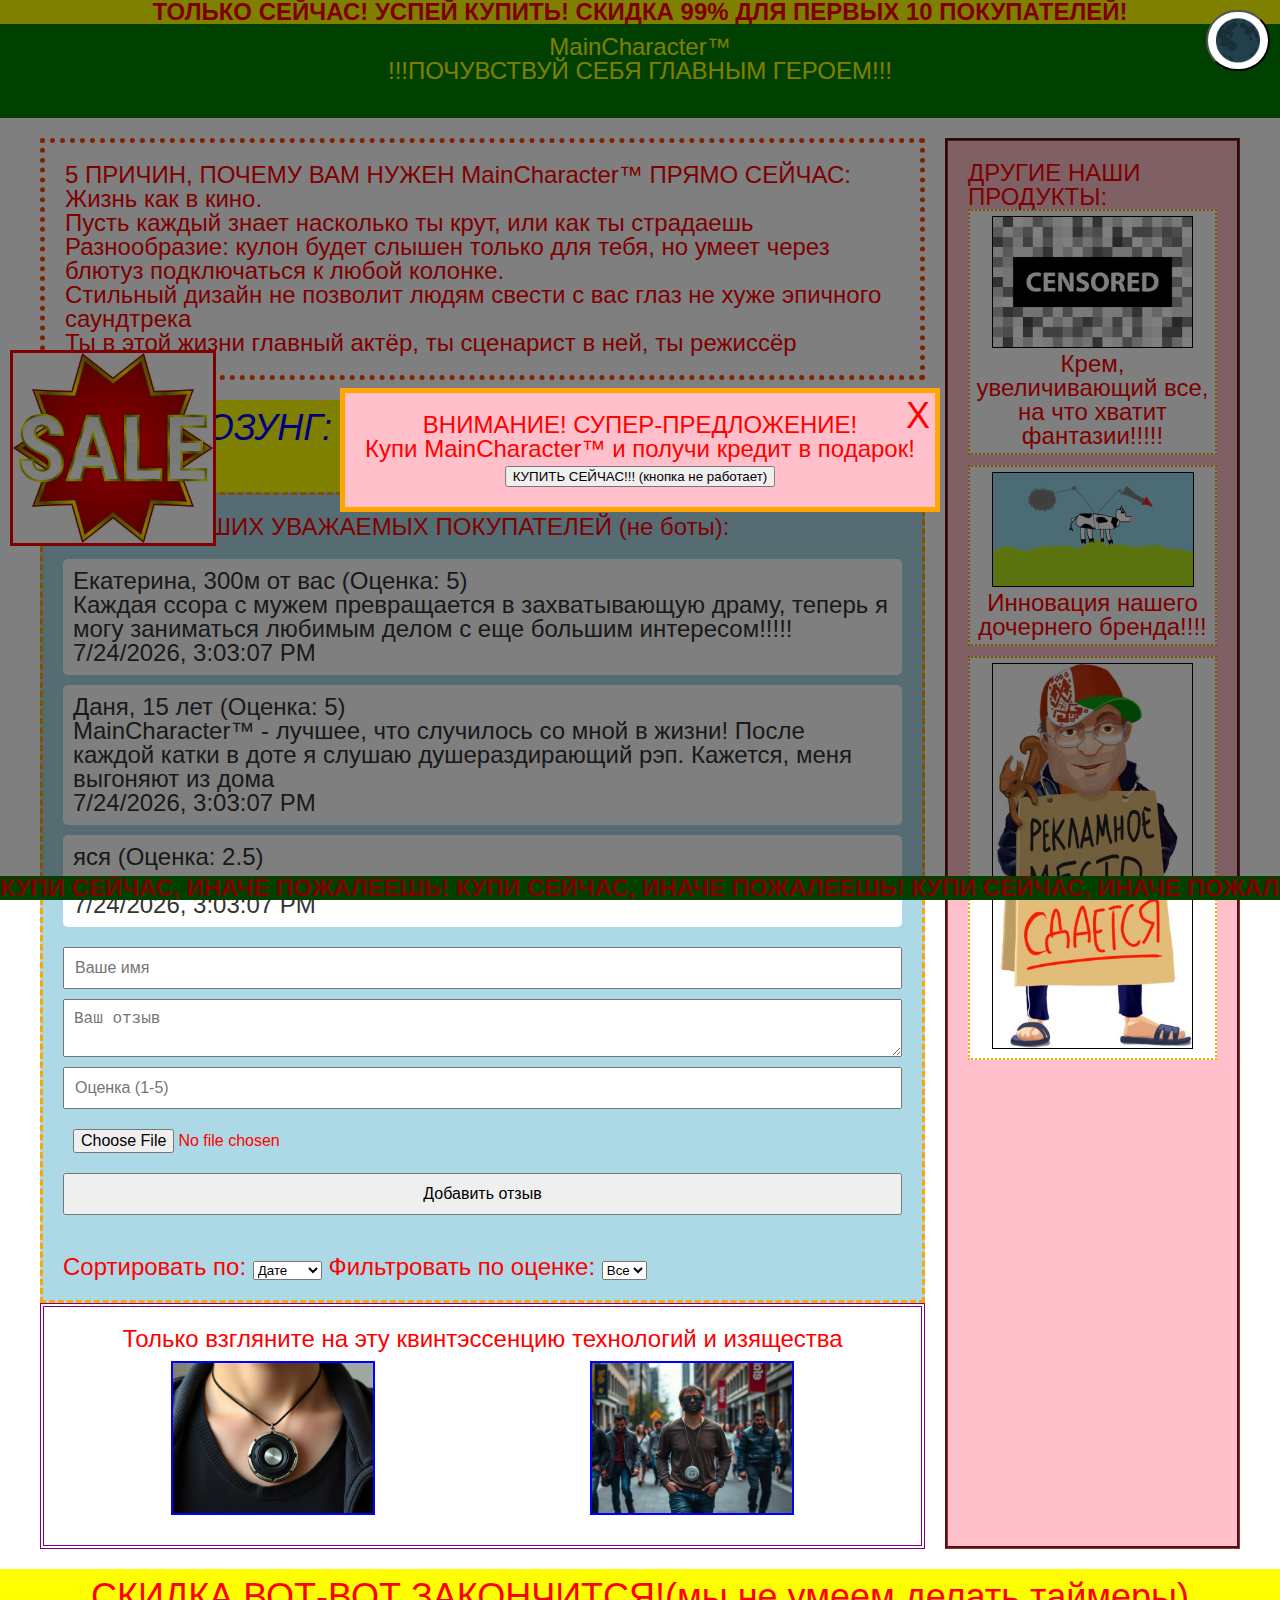
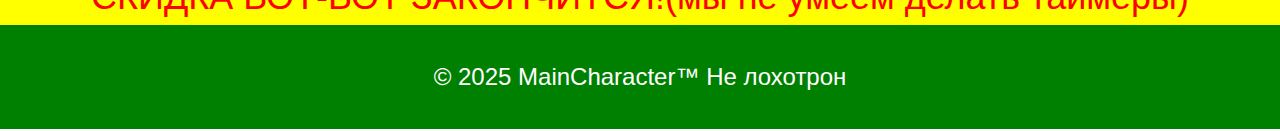
<file: index.html>
<!DOCTYPE html>
<html lang="ru">
<head>
  <meta charset="UTF-8">
  <meta name="viewport" content="width=device-width, initial-scale=1.0">
  <title>MainCharacter™: ваша жизнь заслуживает саундтрека!</title>
  <link rel="stylesheet" href="css/style.css">
</head>
<body>
  <button id="themeToggle">🌑</button>
  <header>
    <h1>MainCharacter™</h1>
    <p>!!!ПОЧУВСТВУЙ СЕБЯ ГЛАВНЫМ ГЕРОЕМ!!!</p>
    <div class="top-marquee">
      <span>ТОЛЬКО СЕЙЧАС! УСПЕЙ КУПИТЬ! СКИДКА 99% ДЛЯ ПЕРВЫХ 10 ПОКУПАТЕЛЕЙ!</span>
    </div>
  </header>

  <section class="content">
    <main>
      <section class="top-reasons">
        <h2>5 ПРИЧИН, ПОЧЕМУ ВАМ НУЖЕН MainCharacter™ ПРЯМО СЕЙЧАС:</h2>
        <ol>
          <li>Жизнь как в кино.</li>
          <li>Пусть каждый знает насколько ты крут, или как ты страдаешь</li>
          <li>Разнообразие: кулон будет слышен только для тебя, но умеет через блютуз подключаться к любой колонке.</li>
          <li>Стильный дизайн не позволит людям свести с вас глаз не хуже эпичного саундтрека</li>
          <li>Ты в этой жизни главный актёр, ты сценарист в ней, ты режиссёр</li>
        </ol>
      </section>

      <section class="slogan">
        <h2>НАШ ЛОЗУНГ: "ВАША ЖИЗНЬ ЗАСЛУЖИВАЕТ САУНДТРЕКА!"</h2>
      </section>

      <section class="testimonials">
        <h2>ОТЗЫВЫ НАШИХ УВАЖАЕМЫХ ПОКУПАТЕЛЕЙ (не боты):</h2>
        <div id="reviewsList"></div>
        <form id="reviewForm">
          <input type="text" id="reviewName" placeholder="Ваше имя" required>
          <textarea id="reviewText" placeholder="Ваш отзыв" required></textarea>
          <input type="number" id="reviewRating" placeholder="Оценка (1-5)" min="1" max="5" required>
          <input type="file" id="reviewImage" accept="image/*">
          <button type="submit">Добавить отзыв</button>
        </form>
        <div>
          <label for="sortReviews">Сортировать по:</label>
          <select id="sortReviews">
            <option value="date">Дате</option>
            <option value="rating">Оценке</option>
          </select>
          <label for="filterReviews">Фильтровать по оценке:</label>
          <select id="filterReviews">
            <option value="all">Все</option>
            <option value="5">5</option>
            <option value="4">4</option>
            <option value="3">3</option>
            <option value="2">2</option>
            <option value="1">1</option>
          </select>
        </div>
      </section>

      <section class="product-images">
        <h2>Только взгляните на эту квинтэссенцию технологий и изящества</h2>
        <img src="img/device1.jpg" alt="Свистящий унитаз 1">
        <img src="img/device2.jpg" alt="Свистящий унитаз 2">
      </section>
    </main>

    <aside class="sidebar">
      <h2>ДРУГИЕ НАШИ ПРОДУКТЫ:</h2>
      <div class="ad">
        <a href="#"><img src="img/cream.jpg" alt="ПОДАРИТЕ СВОЕЙ ВТОРОЙ ПОЛОВИНКЕ"></a>
        <p> Крем, увеличивающий все, на что хватит фантазии!!!!!</p>
      </div>
      <div class="ad">
        <a> <img src="img/киборгкорова.png" alt="КОРОВИЙ АНТИПЕРЕВОРАЧИВАТЕЛЬ"></a>
        <p>Инновация нашего дочернего бренда!!!!</p>
      </div>
      <div class="ad">
        <a href="#"><img src="img/ad.jpg"></a>
      </div>
    </aside>
  </section>

  <section class="timer-section">
    <h2>СКИДКА ВОТ-ВОТ ЗАКОНЧИТСЯ!(мы не умеем делать таймеры)</h2>
  </section>

  <div class="side-ad side-ad-left">
    <a href="#"><img src="img/sale.jpg"></a>
  </div>

  <footer style="text-align: center;">
    <p>© 2025 MainCharacter™ Не лохотрон</p>
    <div class="bottom-marquee">
      <span>КУПИ СЕЙЧАС, ИНАЧЕ ПОЖАЛЕЕШЬ! КУПИ СЕЙЧАС, ИНАЧЕ ПОЖАЛЕЕШЬ! КУПИ СЕЙЧАС, ИНАЧЕ ПОЖАЛЕЕШЬ!</span>
    </div>
  </footer>

  <div id="popup" class="popup" style="display: block;">
    <span class="close-button" onclick="closePopup()">X</span>
    <h2>ВНИМАНИЕ! СУПЕР-ПРЕДЛОЖЕНИЕ!</h2>
    <p>Купи MainCharacter™ и получи кредит в подарок! </p>
    <button>КУПИТЬ СЕЙЧАС!!! (кнопка не работает)</button>
  </div>

  <div id="overlay" class="overlay"></div>

  <script src="js/cookie.js"></script>
  <script src="js/script.js"></script>
</body>
</html>
</file>
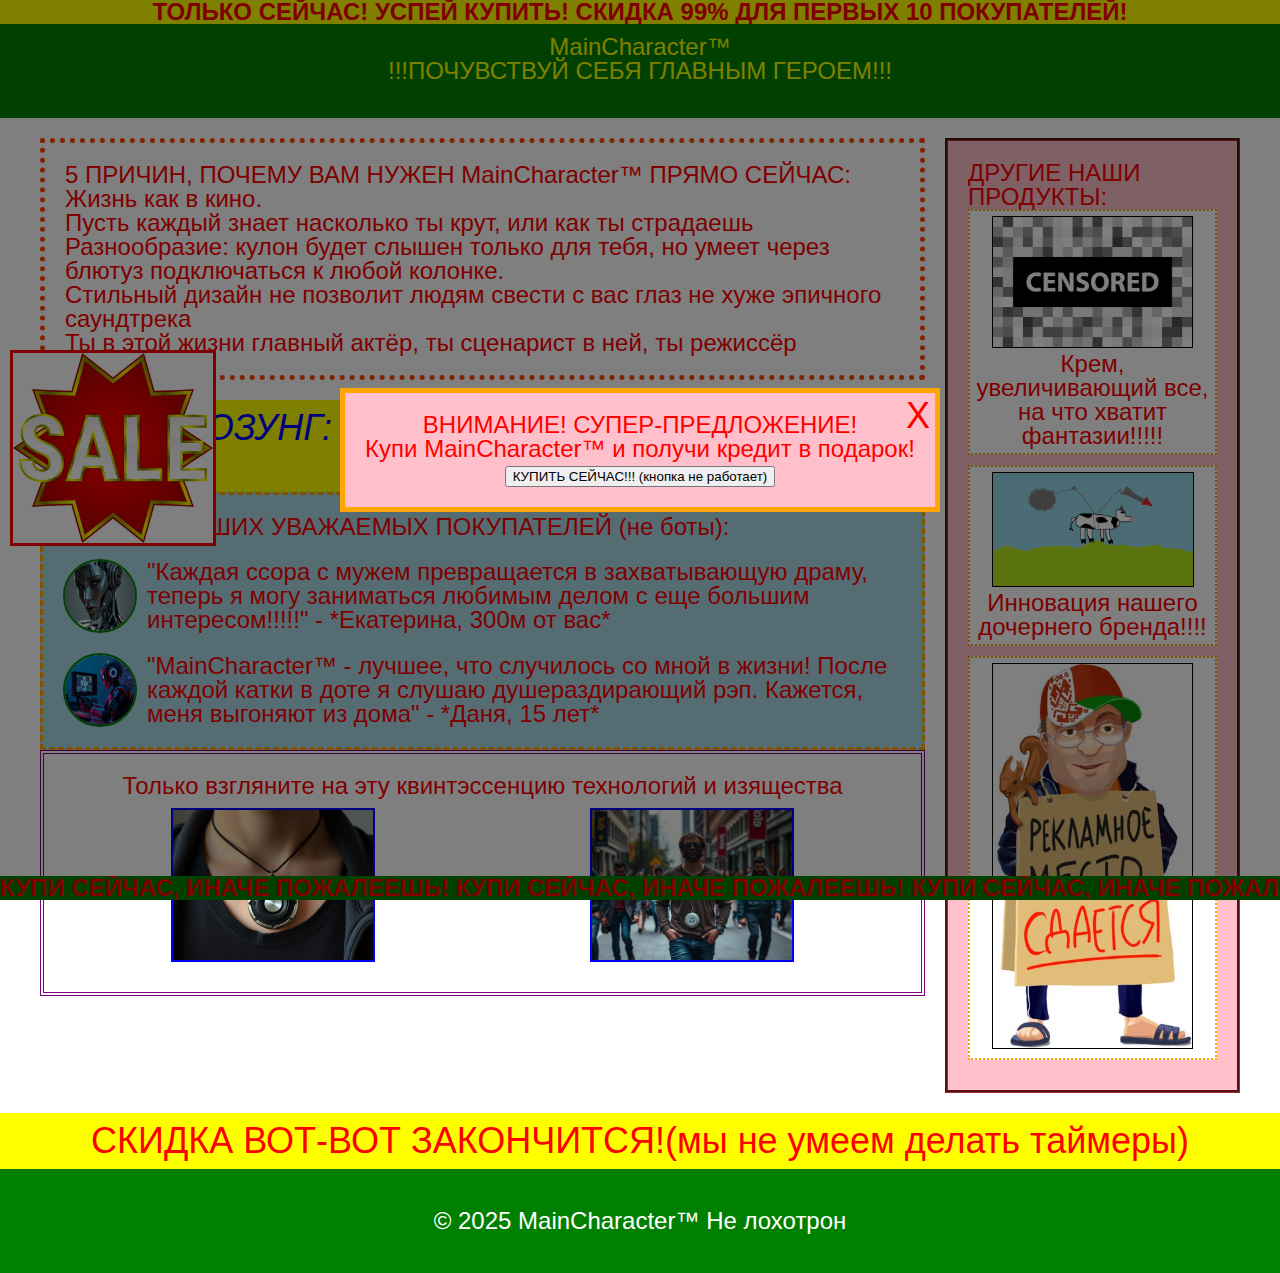
<file: 2LAB/index.html>
<!DOCTYPE html>
<html lang="ru">
<head>
  <meta charset="UTF-8">
  <meta name="viewport" content="width=device-width, initial-scale=1.0">
  <title>MainCharacter™: ваша жизнь заслуживает саундтрека! </title>
  <link rel="stylesheet" href="css/style.css">
</head>
<body>

  <header>
    <h1>MainCharacter™</h1>
    <p>!!!ПОЧУВСТВУЙ СЕБЯ ГЛАВНЫМ ГЕРОЕМ!!!</p>
    <div class="top-marquee">
      <span>ТОЛЬКО СЕЙЧАС! УСПЕЙ КУПИТЬ! СКИДКА 99% ДЛЯ ПЕРВЫХ 10 ПОКУПАТЕЛЕЙ!</span>
    </div>
  </header>

  <section class="content">
    <main>
      <section class="top-reasons">
        <h2>5 ПРИЧИН, ПОЧЕМУ ВАМ НУЖЕН MainCharacter™ ПРЯМО СЕЙЧАС:</h2>
        <ol>
          <li>Жизнь как в кино.</li>
          <li>Пусть каждый знает насколько ты крут, или как  ты страдаешь</li>
          <li>Разнообразие: кулон будет слышен только для тебя, но умеет через блютуз подключаться к любой колонке.</li>
          <li>Стильный дизайн не позволит людям свести с вас глаз не хуже эпичного саундтрека</li>
          <li>Ты в этой жизни главный актёр, ты сценарист в ней, ты режиссёр</li>
        </ol>
      </section>

      <section class="slogan">
        <h2>НАШ ЛОЗУНГ: "ВАША ЖИЗНЬ ЗАСЛУЖИВАЕТ САУНДТРЕКА!"</h2>
      </section>

      <section class="testimonials">
        <h2>ОТЗЫВЫ НАШИХ УВАЖАЕМЫХ ПОКУПАТЕЛЕЙ (не боты):</h2>
        <div class="testimonial">
          <img src="img/Wife.jpg" alt="Пользователь 1">
          <p>"Каждая ссора с мужем превращается в захватывающую драму, теперь я могу заниматься любимым делом с еще большим интересом!!!!!" - *Екатерина, 300м от вас*</p>
        </div>
        <div class="testimonial">
          <img src="img/Teenager.jpg" alt="Пользователь 2">
          <p>"MainCharacter™ - лучшее, что случилось со мной в жизни! После каждой катки в доте я слушаю душераздирающий рэп. Кажется, меня выгоняют из дома" - *Даня, 15 лет*</p>
        </div>
      </section>

      <section class="product-images">
        <h2>Только взгляните на эту квинтэссенцию технологий и изящества</h2>
        <img src="img/device1.jpg" alt="Свистящий унитаз 1">
        <img src="img/device2.jpg" alt="Свистящий унитаз 2">
      </section>
    </main>

    <aside class="sidebar">
      <h2>ДРУГИЕ НАШИ ПРОДУКТЫ:</h2>
      <div class="ad">
        <a href="#"><img src="img/cream.jpg" alt="ПОДАРИТЕ СВОЕЙ ВТОРОЙ ПОЛОВИНКЕ"></a>
        <p> Крем, увеличивающий все, на что хватит фантазии!!!!!</p>
      </div>
      <div class="ad">
        <a> <img src="img/киборгкорова.png" alt="КОРОВИЙ АНТИПЕРЕВОРАЧИВАТЕЛЬ"></a>
        <p>Инновация нашего дочернего бренда!!!!</p>
      </div>
      <div class="ad">
        <a href="#"><img src="img/ad.jpg" ></a>
      </div>
    </aside>
      </section>

  <section class="timer-section">
    <h2>СКИДКА ВОТ-ВОТ ЗАКОНЧИТСЯ!(мы не умеем делать таймеры)</h2>
  </section>

    <div class="side-ad side-ad-left">
        <a href="#"><img src="img/sale.jpg"></a>
    </div>

      <footer style="text-align: center;">
    <p>© 2025 MainCharacter™  Не лохотрон</p>
    <div class="bottom-marquee">
      <span>КУПИ СЕЙЧАС, ИНАЧЕ ПОЖАЛЕЕШЬ! КУПИ СЕЙЧАС, ИНАЧЕ ПОЖАЛЕЕШЬ! КУПИ СЕЙЧАС, ИНАЧЕ ПОЖАЛЕЕШЬ!</span>
    </div>
  </footer>

  <div id="popup" class="popup" style="display: block;">
    <span class="close-button" onclick="closePopup()">X</span>
    <h2>ВНИМАНИЕ! СУПЕР-ПРЕДЛОЖЕНИЕ!</h2>
    <p>Купи MainCharacter™ и получи кредит в подарок! </p>
    <button>КУПИТЬ СЕЙЧАС!!! (кнопка не работает)</button>
  </div>

  <div id="overlay" class="overlay"></div>

  <script src="js/script.js"></script>

</body>
</html>
</file>
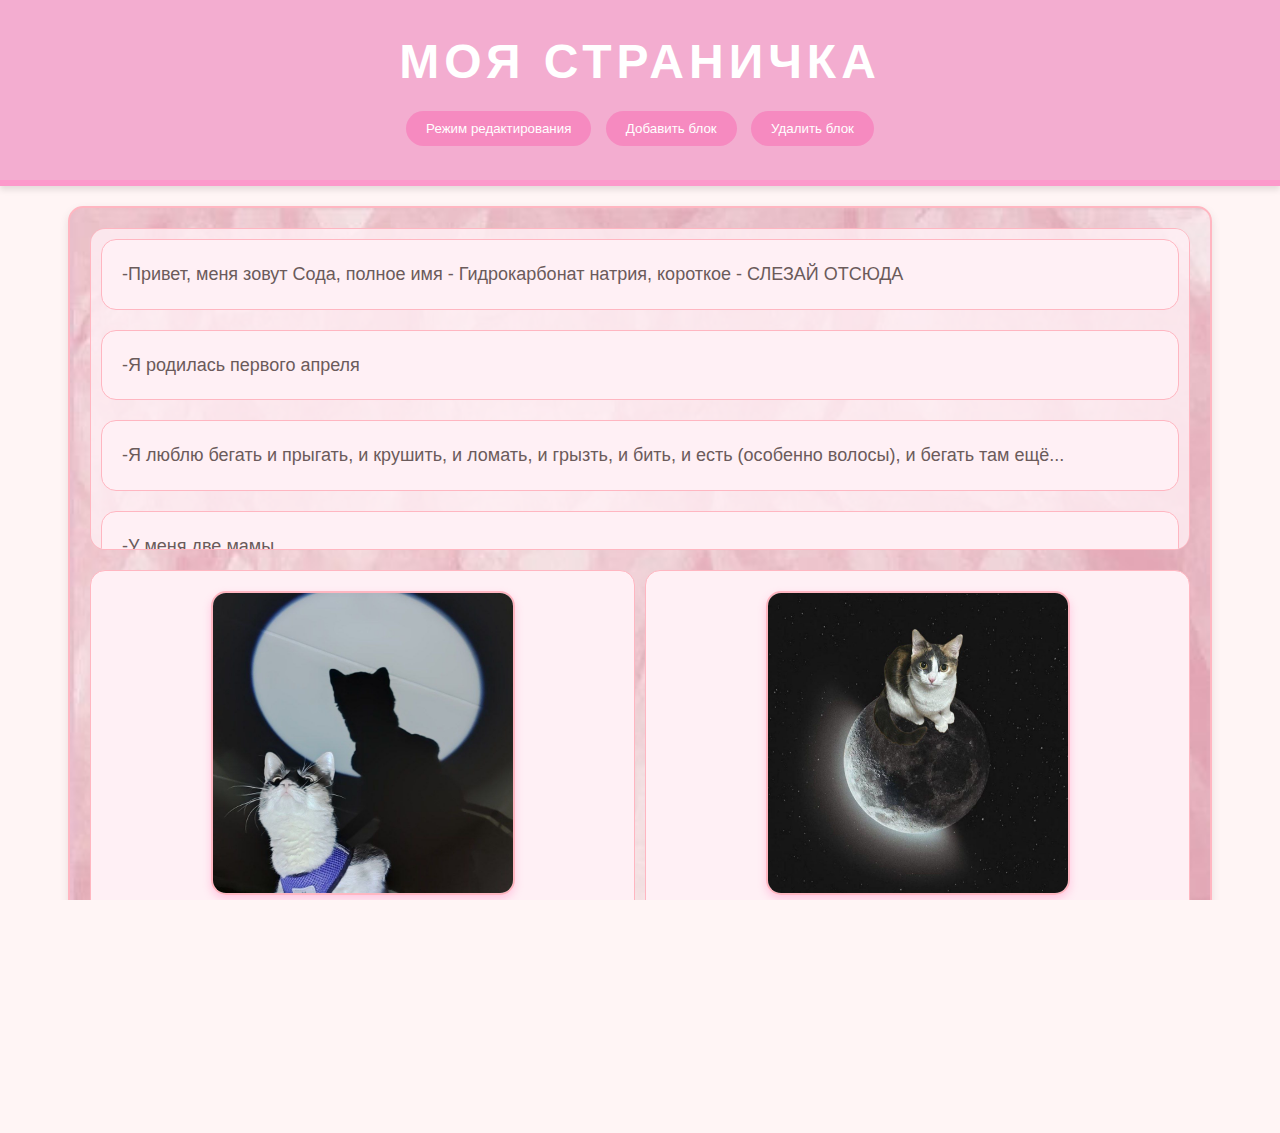
<file: 5LAB/index.html>
<!DOCTYPE html>
<html lang="ru">
<head>
    <meta charset="UTF-8">
    <meta name="viewport" content="width=device-width, initial-scale=1.0">
    <title>SODA.COT</title>
    <link rel="stylesheet" href="css/reset.css">
    <link rel="stylesheet" href="css/style.css">
</head>
<body>
    <header>
        <h1>МОЯ СТРАНИЧКА</h1>
        <button id="editToggle">Режим редактирования</button>
        <button id="addBlock">Добавить блок</button>
        <button id="removeBlock">Удалить блок</button>
    </header>
    <main>
        
        <div class="text-container">
        </div>

        <div class="image-container">
        </div>
        
    </main>
    <footer>&copy;Мяу 2025</footer>
    <script src="js/index.js"></script>
</body>
</html>
</file>
<file: 5LAB/css/style.css>
/* Основные стили */
html, body {
    height: 100%;
    display: flex;
    flex-direction: column;
    background-color: #fff5f5; 
    overflow: auto; 
}

body {
    font-family: 'Century Gothic', sans-serif; 
    margin: 0;
    padding: 0;
    color: #6b5b5b; 
    line-height: 1.6;
}

header {
    background-color: #f3add0; 
    color: #fff;
    padding: 1.5rem 0;
    text-align: center;
    border-bottom: 6px solid #fc99cb; 
    box-shadow: 0 4px 6px rgba(0, 0, 0, 0.1);
}

header h1 {
    margin: 0;
    font-size: 3rem; 
    font-weight: bold;
    text-transform: uppercase;
    letter-spacing: 5px;
}

main {
    flex: 1;
    padding: 20px;
    max-width: 1100px; 
    width: 90%;
    margin: 20px auto;
    background-image: url("../resources/paper.jpg");
    background-repeat: no-repeat;
    background-size: cover;
    background-attachment: scroll;
    box-shadow: 0 4px 10px rgba(0, 0, 0, 0.1);
    border-radius: 15px; 
    border: 2px solid #ffb6c1; 
}

.text-container {
    max-height: 300px; 
    overflow-y: auto; 
    margin-bottom: 20px;
    padding: 10px;
    border: 1px solid #ffb6c1; 
    border-radius: 15px; 
    background-color: rgba(255, 240, 245, 0.8);
}

.image-container {
    display: flex;
    flex-wrap: wrap; 
    gap: 10px; 
    margin-bottom: 20px;
}

footer {
    text-align: center;
    padding: 1.5rem 0;
    background-color: #f3add0; 
    font-size: 1.5rem;
    color: #fff;
    border-top: 6px solid #fc99cb; 
    box-shadow: 0 -4px 6px rgba(0, 0, 0, 0.1);
    flex-shrink: 0;
}

/* Стили для блоков */
.block {
    margin-bottom: 20px;
    padding: 20px;
    border: 1px solid #ffb6c1; 
    border-radius: 15px; 
    background-color: #fff0f5; 
    transition: transform 0.3s ease, box-shadow 0.3s ease;
}

.block:hover {
    transform: translateY(-5px);
    box-shadow: 0 8px 16px rgba(255, 182, 193, 0.3); 
}

.text-block {
    font-size: 18px; 
}

.image-block {
    text-align: center;
    flex: 1 1 calc(33% - 20px);
}

.image-caption {
    margin-top: 10px;
    font-size: 16px;
    color: #6b5b5b; 
    text-align: center;
    font-style: italic;
}

.image-block img {
    width: 100%;
    max-width: 300px; 
    border-radius: 15px; 
    box-shadow: 0 4px 8px rgba(255, 105, 180, 0.3); 
    transition: transform 0.3s ease;
    border: 2px solid #ffb6c1; 
}

.image-block img:hover {
    transform: scale(1.05);
}

.link-block a {
    color: #ff69b4;
    text-decoration: none;
    transition: color 0.3s ease;
}

.link-block a:hover {
    color: #ff1493;
}

/* Стили для кнопок */
#editToggle, #addBlock, #removeBlock {
    background-color: #f68ac0; 
    color: #fff;
    border: none;
    padding: 10px 20px;
    cursor: pointer;
    border-radius: 25px; 
    margin: 10px 5px;
    transition: background-color 0.3s ease, transform 0.3s ease;
}

#editToggle:hover, #addBlock:hover, #removeBlock:hover {
    background-color: #f959ae; 
    transform: translateY(-2px);
}

/* Стили для режима редактирования */
[contenteditable='true'] {
    border: 2px dashed #ff69b4; 
    padding: 10px;
    border-radius: 10px; 
    background-color: #fff0f5; 
    transition: border-color 0.3s ease;
}

[contenteditable='true']:focus {
    border-color: #ff1493; 
    outline: none;
}
</file>
<file: css/style.css>
@import url("reset.css");

body {
  font-family: "Comic Sans MS", cursive, sans-serif; 
  font-size: 1.5em;
  margin: 0;
  padding: 0;
  background-color: white; 
  color: red; 
  overflow-x: hidden;
}

header {
  background-color: green;
  color: yellow;
  text-align: center;
  padding: 35px;
  position: relative; 
  overflow: hidden; 
}

.top-marquee {
  position: absolute;
  top: 0;
  left: 0;
  width: 100%;
  background-color: yellow;
  color: red;
  font-weight: bold;
  overflow: hidden;
  white-space: nowrap; 
  animation: marquee 15s linear infinite;
}

@keyframes marquee {
  0% { transform: translateX(100%); }
  100% { transform: translateX(-100%); }
}

.bottom-marquee {
  position: fixed; 
  bottom: 0;
  left: 0;
  width: 100%;
  background-color: green;
  color: red;
  font-weight: bold;
  overflow: hidden;
  white-space: nowrap;
  animation: marqueeBottom 20s linear infinite;
}

@keyframes marqueeBottom {
  0% { transform: translateX(-100%); }
  100% { transform: translateX(100%); }
}

.top-reasons {
  padding: 20px;
  background-color: #fff;
  margin-bottom: 20px;
  border: 5px dotted orangered; 
}

.slogan {
  background-color: #ffff00; 
  text-align: center;
  padding: 10px;
  font-style: italic;
  font-size: 1.5em;
  color: #0000ff; 
}

.testimonials {
  padding: 20px;
  background-color: lightblue;
  display: flex;
  flex-direction: column;
  gap: 20px;
  border: 3px dashed orange; 
}

.testimonial {
  display: flex;
  align-items: center;
  gap: 10px;
}

.testimonial img {
  width: 70px;
  height: 70px;
  border-radius: 50%;
  border: 2px solid green; 
}

.product-images {
  padding: 20px;
  background-color: #fff;
  display: flex;
  justify-content: space-around;
  align-items: center;
  flex-wrap: wrap;
  border: 4px double purple; 
}

.product-images img {
  max-width: 200px;
  height: auto;
  margin: 10px;
  border: 2px solid blue;
}

.sidebar {
  padding: 20px;
  background-color: pink; 
  border: 3px groove brown; 
}

.ad {
  margin-bottom: 10px;
  text-align: center;
  border: 2px dotted orange;
  padding: 5px;
  background-color: #fff;
}

.ad img {
  max-width: 200px;
  height: auto;
  border: 1px solid black; 
}

footer {
  background-color: green;
  color: #fff;
  padding: 40px;
}

body {
  display: flex;
  flex-direction: column;
  min-height: 100vh;
}

.content {
    display: grid;
    grid-template-columns: 3fr 1fr;
    gap: 20px;
    padding: 20px;
    max-width: 1200px;
    margin: 0 auto;
}

.side-ad {
    position: fixed;
    top: 50%;
    transform: translateY(-50%);
    z-index: 999; 
}

.side-ad-left {
    left: 10px;
}


.side-ad img {
    border: 3px solid red;
    max-width: 200px;
    height: auto;
}

.popup {
    position: fixed;
    top: 50%;
    left: 50%;
    transform: translate(-50%, -50%);
    background-color: pink; 
    border: 5px solid orange;
    padding: 20px;
    z-index: 1000;
    display: block; 
    text-align: center;
}

.overlay {
    position: fixed;
    top: 0;
    left: 0;
    width: 100%;
    height: 100%;
    background-color: rgba(0, 0, 0, 0.5);
    z-index: 999;
    display: block;
}

.close-button {
    cursor: pointer;
    position: absolute;
    top: 5px;
    right: 5px;
    font-size: 1.5em;
    color: red; 
}


.timer-section {
    text-align: center;
    font-size: 1.5em;
    background-color: yellow; 
    padding: 10px;
}

/* Тёмная тема */
body.dark-theme {
  background-color: #333;
  color: #fff;
}

body.dark-theme header,
body.dark-theme main,
body.dark-theme footer {
  background-color: #444;
  color: #fff;
}

body.dark-theme .top-reasons,
body.dark-theme .testimonials {
  background-color: #555;
  color: #fff;
  border: 2px dotted #fff;
}

body.dark-theme .sidebar {
  background-color: #777;
  color: #444;
  border: 2px dotted #fff;
}

body.dark-theme .top-marquee,
body.dark-theme .bottom-marquee,
body.dark-theme .slogan,
body.dark-theme .timer-section {
  background-color: #fff;
  color: #444;
}

body.dark-theme .popup {
  background-color: #666;
  color: #fff;
}

/* Кнопка переключения темы */
#themeToggle {
  position: fixed;
  top: 10px;
  right: 10px;
  background-color: #fff;
  border-radius: 35px;;
  padding: 5px;
  cursor: pointer;
  font-size: 40px;
  z-index: 1001;
}

/* Отзывы */
#reviewForm {
  display: flex;
  flex-direction: column;
  gap: 10px;
  margin-bottom: 20px;
}

#reviewForm input,
#reviewForm textarea,
#reviewForm button {
  padding: 10px;
  font-size: 16px;
}

#reviewsList {
  display: flex;
  flex-direction: column;
  gap: 10px;
}

.review-item {
  background-color: #fff;
  padding: 10px;
  border-radius: 5px;
  color: #333;
}

.review-item img {
  max-width: 100px;
  height: auto;
  margin-top: 10px;
}


@media (max-width: 768px) {
    .content {
        grid-template-columns: 1fr; 
    }

    .sidebar {
        order: -1; 
    }

    .product-images {
        flex-direction: column;
        align-items: center;
    }

    .product-images img {
        max-width: 100%;
    }

    .side-ad { 
        position: static;
        transform: none;
        text-align: center;
        
    }
}

@media (max-width: 320px) {
    h1 {
        font-size: 1.5em;
    }

    .top-reasons li {
        font-size: 0.9em;
    }

    .sidebar {
        padding: 10px;
    }
}
</file>
<file: 2LAB/css/style.css>
@import url("reset.css");

body {
  font-family: "Comic Sans MS", cursive, sans-serif; 
  font-size: 1.5em;
  margin: 0;
  padding: 0;
  background-color: white; 
  color: red; 
  overflow-x: hidden;
}

header {
  background-color: green;
  color: yellow;
  text-align: center;
  padding: 35px;
  position: relative; 
  overflow: hidden; 
}

.top-marquee {
  position: absolute;
  top: 0;
  left: 0;
  width: 100%;
  background-color: yellow;
  color: red;
  font-weight: bold;
  overflow: hidden;
  white-space: nowrap; 
  animation: marquee 15s linear infinite;
}

@keyframes marquee {
  0% { transform: translateX(100%); }
  100% { transform: translateX(-100%); }
}

.bottom-marquee {
  position: fixed; 
  bottom: 0;
  left: 0;
  width: 100%;
  background-color: green;
  color: red;
  font-weight: bold;
  overflow: hidden;
  white-space: nowrap;
  animation: marqueeBottom 20s linear infinite;
}

@keyframes marqueeBottom {
  0% { transform: translateX(-100%); }
  100% { transform: translateX(100%); }
}

.top-reasons {
  padding: 20px;
  background-color: #fff;
  margin-bottom: 20px;
  border: 5px dotted orangered; 
}

.slogan {
  background-color: #ffff00; 
  text-align: center;
  padding: 10px;
  font-style: italic;
  font-size: 1.5em;
  color: #0000ff; 
}

.testimonials {
  padding: 20px;
  background-color: lightblue;
  display: flex;
  flex-direction: column;
  gap: 20px;
  border: 3px dashed orange; 
}

.testimonial {
  display: flex;
  align-items: center;
  gap: 10px;
}

.testimonial img {
  width: 70px;
  height: 70px;
  border-radius: 50%;
  border: 2px solid green; 
}

.product-images {
  padding: 20px;
  background-color: #fff;
  display: flex;
  justify-content: space-around;
  align-items: center;
  flex-wrap: wrap;
  border: 4px double purple; 
}

.product-images img {
  max-width: 200px;
  height: auto;
  margin: 10px;
  border: 2px solid blue;
}

.sidebar {
  padding: 20px;
  background-color: pink; 
  border: 3px groove brown; 
}

.ad {
  margin-bottom: 10px;
  text-align: center;
  border: 2px dotted orange;
  padding: 5px;
  background-color: #fff;
}

.ad img {
  max-width: 200px;
  height: auto;
  border: 1px solid black; 
}

footer {
  background-color: green;
  color: #fff;
  padding: 40px;
}

body {
  display: flex;
  flex-direction: column;
  min-height: 100vh;
}

.content {
    display: grid;
    grid-template-columns: 3fr 1fr;
    gap: 20px;
    padding: 20px;
    max-width: 1200px;
    margin: 0 auto;
}

.side-ad {
    position: fixed;
    top: 50%;
    transform: translateY(-50%);
    z-index: 999; 
}

.side-ad-left {
    left: 10px;
}


.side-ad img {
    border: 3px solid red;
    max-width: 200px;
    height: auto;
}

.popup {
    position: fixed;
    top: 50%;
    left: 50%;
    transform: translate(-50%, -50%);
    background-color: pink; 
    border: 5px solid orange;
    padding: 20px;
    z-index: 1000;
    display: block; 
    text-align: center;
}

.overlay {
    position: fixed;
    top: 0;
    left: 0;
    width: 100%;
    height: 100%;
    background-color: rgba(0, 0, 0, 0.5);
    z-index: 999;
    display: block;
}

.close-button {
    cursor: pointer;
    position: absolute;
    top: 5px;
    right: 5px;
    font-size: 1.5em;
    color: red; 
}


.timer-section {
    text-align: center;
    font-size: 1.5em;
    background-color: yellow; 
    padding: 10px;
}


@media (max-width: 768px) {
    .content {
        grid-template-columns: 1fr; 
    }

    .sidebar {
        order: -1; 
    }

    .product-images {
        flex-direction: column;
        align-items: center;
    }

    .product-images img {
        max-width: 100%;
    }

    .side-ad { 
        position: static;
        transform: none;
        text-align: center;
        
    }
}

@media (max-width: 320px) {
    h1 {
        font-size: 1.5em;
    }

    .top-reasons li {
        font-size: 0.9em;
    }

    .sidebar {
        padding: 10px;
    }
}
</file>
